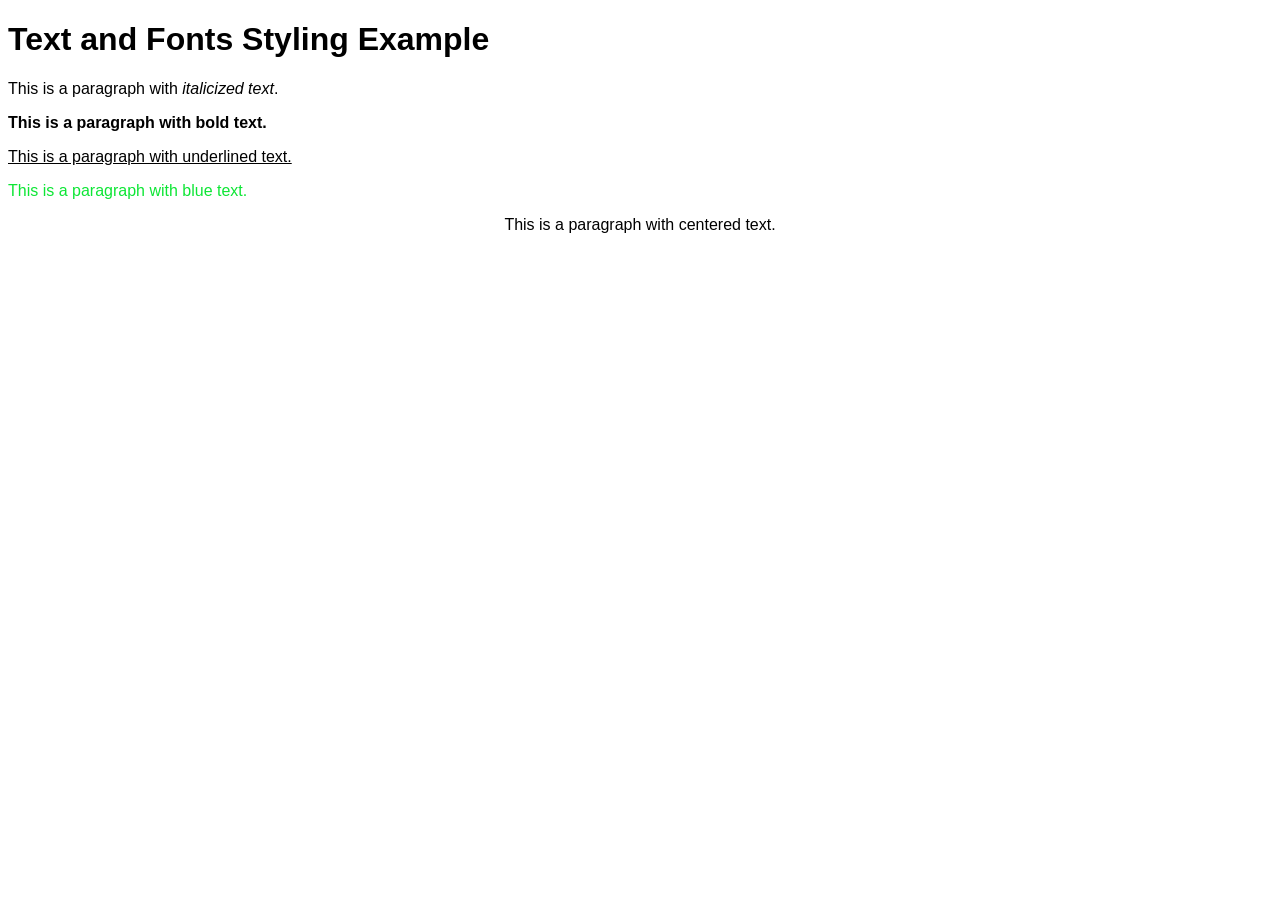
<file: html/css.html>
<!DOCTYPE html>
<html lang="en">
<head>
    <title>Text and Fonts Styling</title>
    <!-- បានកែផ្លូវតភ្ជាប់ទៅកាន់ Folder css/styles.css -->
    <link rel="stylesheet" type="text/css" href="../css/styles.css">
</head>
<body>
    <h1>Text and Fonts Styling Example</h1>
    <p>This is a paragraph with <span class="italic">italicized text</span>.</p>
    <p class="bold">This is a paragraph with bold text.</p>
    <p class="underline">This is a paragraph with underlined text.</p>
    <p class="blue-text">This is a paragraph with blue text.</p>
    <p class="center-align">This is a paragraph with centered text.</p>
</body>
</html>
</file>
<file: css/styles.css>
/* styles.css */
body {font-family: Arial, sans-serif; }
.italic {
    font-style: italic;
}
.bold { font-weight: bold;}
.underline {
    text-decoration: underline;
}
.blue-text {
    color: rgb(13, 230, 53);
}
.center-align {
    text-align: center;
}
</file>
